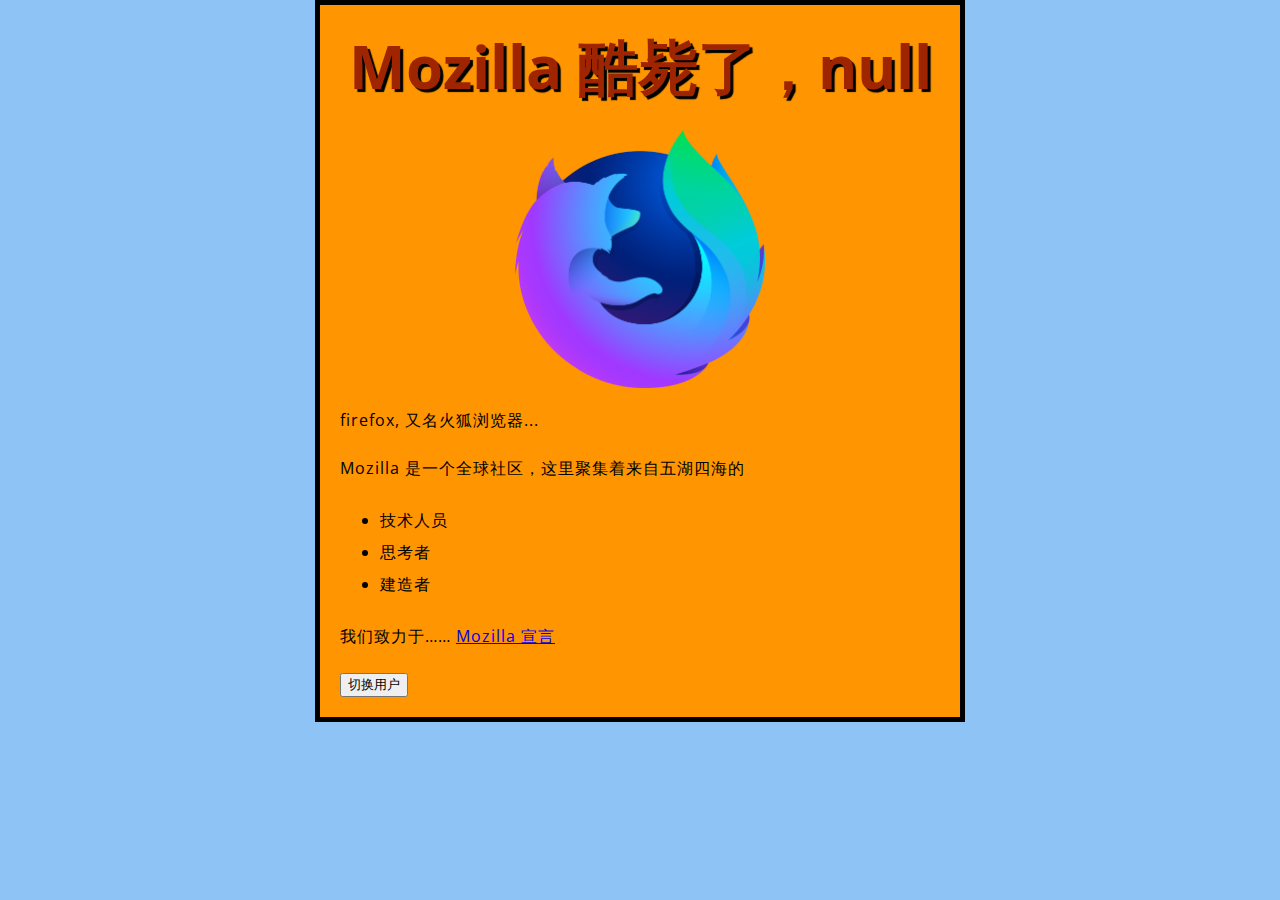
<file: index.html>
<!DOCTYPE html>
<html>
  <head>
    <meta charset="utf-8">
    <title>我的测试页面</title>
    <link href="styles/style.css" rel="stylesheet">
    <link rel="preconnect" href="https://fonts.gstatic.com">
    <link href="https://fonts.font.im/css?family=Open+Sans" rel="stylesheet" type="text/css"> 
  </head>
  <body>
    <h1>这是Firefox的新图标</h1>
    <img src="images/firefox.png" alt="Firefox标志">
    <p>firefox, 又名火狐浏览器...</p>
    <p>Mozilla 是一个全球社区，这里聚集着来自五湖四海的</p>
    <ul>
        <li>技术人员</li>
        <li>思考者</li>
        <li>建造者</li>
    </ul>
    <p>我们致力于…… <a href="https://www.mozilla.org/zh-CN/about/manifesto/">Mozilla 宣言</a></p>
    <button>切换用户</button>
    <script src="scripts/main.js" defer></script>
  </body>
</html>
</file>
<file: styles/style.css>
html {
        /* px 表示 “像素（pixels）”: 基础字号为 10 像素 */
        font-size: 20px;
        /* Google fonts 输出的 CSS */
        font-family: 'Open Sans', sans-serif;
        background-color:#8dc3f5;
    }

  h1 {
    font-size: 60px;
    text-align: center;

    margin: 0;
    padding: 20px 0;
    color: #9f2500;
    text-shadow: 3px 3px 1px black;
  }

  p, li {
      font-size: 16px;
       /* line-height 后而可以跟不同的参数，如果是数字，就是当前字体大小乘上数字 */
      line-height: 2;
      letter-spacing: 1px;
  }

  body {
    width: 600px;
    margin: 0 auto;
    background-color: #FF9500;
    padding: 0 20px 20px 20px;
    border: 5px solid black;
  }
  
  img {
    display: block;
    margin: 0 auto;
    width: 250px;
  }
</file>
